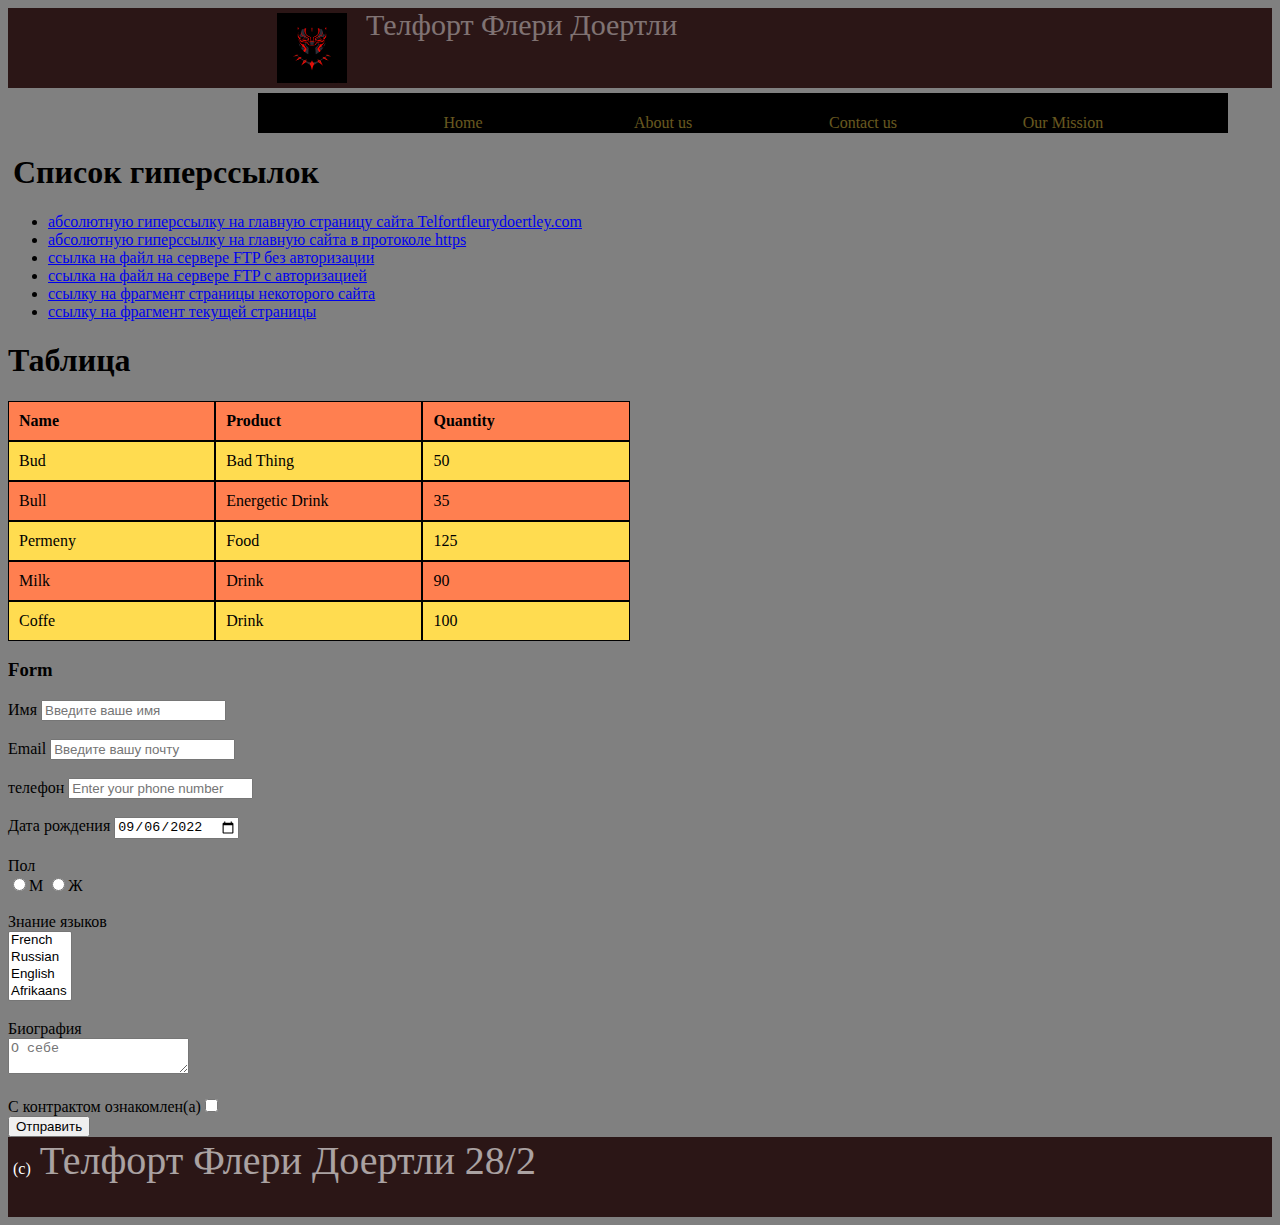
<file: index.html>
<!DOCTYPE html>
<html>
    <head>
        <title>TASK 3</title>
        <link rel="stylesheet" href="style.css">
        <meta charset="UTF-8" />
        <meta name="viewport" content="width=device-width, initial-scale=1.0">
       <!--<link href="https://cdn.jsdelivr.net/npm/bootstrap@5.2.2/dist/css/bootstrap.min.css" rel="stylesheet" integrity="sha384-Zenh87qX5JnK2Jl0vWa8Ck2rdkQ2Bzep5IDxbcnCeuOxjzrPF/et3URy9Bv1WTRi" crossorigin="anonymous">--> 
    </head>
    <body>

        

    <div class="row">

        <div class="col-6">
            <header>
                <a href="https://yandex.ru/images/search?from=tabbar&text=black%20panther%20logo&p=2&pos=82&rpt=simage&img_url=http%3A%2F%2Fnawpic.com%2Fmedia%2F2020%2Fblack-panther-nawpic-3.png&lr=35"> <img class = imaj-logo src="logo.jpg" alt="text " /> </a><span class="en_tete"> Телфорт Флери Доертли</span>
             </header>
        </div>

            <div class="col-3" id="navigation">
              <nav>
                <ul>
                    <li class ="aktiv"><a href="index.html">Home</a></li>
                    <li><a href="index.html">About us</a></li>
                    <li><a href="index.html">Contact us</a></li>
                    <li><a href= "index.html">Our Mission</a></li>
                </ul>
              </nav>
            </div>

            <div class="col-9" id="lien">
                <h1><span class="title1">Список гиперссылок</span></h1>
                <ul>
                    <li><a href="example.com">абсолютную гиперссылку на главную страницу сайта Telfortfleurydoertley.com</a></li>
                    <li><a href ="https//:Telfortfleurydoertley.com">абсолютную гиперссылку на главную сайта в протоколе https </a></li>
                    <li><a href="ftp://Telfortfleurydoertley.com/myfile.zip">ссылка на файл на сервере FTP без авторизации</a></li>
                    <li><a href="ftp://user:password@Telfortfleurydoertley.com/myfile.rar">ссылка на файл на сервере FTP с авторизацией</a></li>
                    <li><a href = "https://www.youtube.com/watch?v=jfKfPfyJRdk">ссылку на фрагмент страницы некоторого сайта</a></li>
                    <li><a href = "#p1">ссылку на фрагмент текущей страницы </a> </li>
                </ul> 
            </div>

            <div class=".col-11 "id="tablo">
                <h1>Таблица</h1>
                <table class = "tab1" cellspacing="0">
                 <tr class="liy1">
                     <th>Name</th>
                     <th>Product</th>
                     <th>Quantity</th>
                 </tr>
                 <tr class="liy2">
                     <td>Bud</td>
                     <td>Bad Thing</td>
                     <td>50</td>
                 </tr>
                 <tr class="liy3">
                     <td>Bull</td>
                     <td>Energetic Drink</td>
                     <td>35</td>
                 </tr>
                 <tr class="liy4">
                     <td>Permeny</td>
                     <td>Food</td>
                     <td>125</td>
                 </tr>
                 <tr class="liy5">
                     <td>Milk</td>
                     <td>Drink</td>
                     <td>90</td>
                 </tr>
                 <tr class="liy6">
                     <td>Coffe</td>
                     <td>Drink</td>
                     <td>100</td>
                 </tr>
                </table>
            </div>
            
          <form id="formile">
            <div class=".col-12" >
                <h3>Form</h3>
       
    
            <div class="col-3"><label>Имя <input name="field-name" placeholder="Введите ваше имя"/></label></div>
          
          <br/>
        
          <div class="col-4"> <label>Email <input name="field-email" type="email" placeholder="Введите вашу почту"/></label></div>
            
          
          <br/>
          <div class="col-5"> <label> телефон <input name="field-number" placeholder="Enter your phone number"type="number"></label></div>
             
        <br/>
      
        <div class="col-6"><label>Дата рождения <input name="field-date" type="date" value="2022-09-06"/></label></div>
          <br/>
        <div class="col-7">
          <label>Пол <br/><input type="radio" name="radio-group-1"/>М</label>
          <label><input type="radio"name="radio-group-1"/>Ж</label>
        </div>

          <br/>
          <div class="col-8"><label> Знание языков<br/>
            <select name="field-superpowers" multiple="multiple">
              <option value="french">French</option>
              <option value="Russian">Russian</option>
              <option value="English">English</option>
              <option value="Afrikaans">Afrikaans</option>
              <option value="Japanese">Japanese</option>
            </select>
          </label>
        </div>
          
          <br/>
        
          <div class="col-9"><label>Биография<br/><textarea name="field-about" placeholder="О себе"></textarea></label></div>
          <br/>
        
          <div class="col-10"><label> С контрактом ознакомлен(а)<input type="checkbox" name="check-1" /></label>
          <br/>
          <input type="submit" value="Отправить"/>
          </div>
          
            </div>
          </form>   
            <div class="col-5">
                <footer><span class="copyright">(c)</span> <span class="stil_footer">Телфорт Флери Доертли 28/2</span></footer>
            </div>

            
    </div>
    </body>
</file>
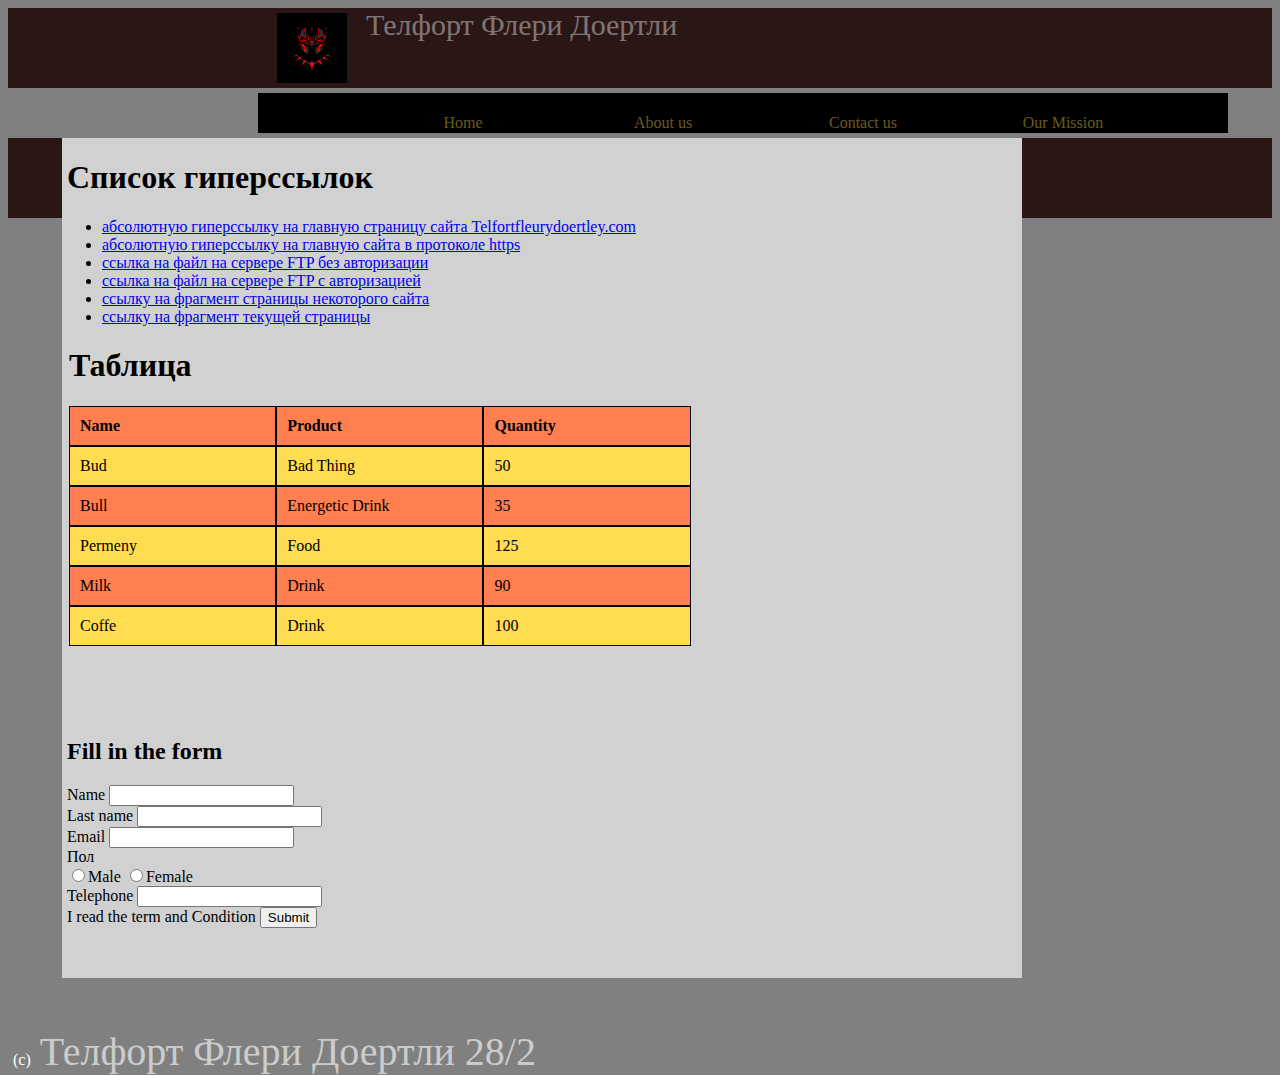
<file: index2.html>
<!DOCTYPE html>
<html>
    <head>
        <title>TASK 3</title>
        <link rel="stylesheet" href="style2.css">
        <meta charset="UTF-8" />
    </head>
    <body>
        <header><a href="https://yandex.ru/images/search?from=tabbar&text=black%20panther%20logo&p=2&pos=82&rpt=simage&img_url=http%3A%2F%2Fnawpic.com%2Fmedia%2F2020%2Fblack-panther-nawpic-3.png&lr=35"> <img class = imaj-logo src="logo2.jpg" alt="text " /> </a><span class="en_tete"> Телфорт Флери Доертли</span> </header>
    
        <nav>
            <ul>
                <li class ="aktiv"><a href="index.html">Home</a></li>
                <li><a href="index.html">About us</a></li>
                <li><a href="index.html">Contact us</a></li>
                <li><a href= "index.html">Our Mission</a></li>
               
            </ul>
        </nav>
   
<main class="prinsipal">
       
            
                <h1><span class="title1">Список гиперссылок</span></h1>
            <div class="lyenflex">
                <ul>
                    <li><a href="example.com">абсолютную гиперссылку на главную страницу сайта Telfortfleurydoertley.com</a></li>
                    <li><a href ="https//:Telfortfleurydoertley.com">абсолютную гиперссылку на главную сайта в протоколе https </a></li>
                    <li><a href="ftp://Telfortfleurydoertley.com/myfile.zip">ссылка на файл на сервере FTP без авторизации</a></li>
                    <li><a href="ftp://user:password@Telfortfleurydoertley.com/myfile.rar">ссылка на файл на сервере FTP с авторизацией</a></li>
                    <li><a href = "https://www.youtube.com/watch?v=jfKfPfyJRdk">ссылку на фрагмент страницы некоторого сайта</a></li>
                    <li><a href = "#p1">ссылку на фрагмент текущей страницы </a> </li>
            </ul> 
         </div>
       
         <div class="tablo">
        <h1>Таблица</h1>
       <table class = "tab1" cellspacing="0">
        <tr class="liy1">
            <th>Name</th>
            <th>Product</th>
            <th>Quantity</th>
        </tr>
        <tr class="liy2">
            <td>Bud</td>
            <td>Bad Thing</td>
            <td>50</td>
        </tr>
        <tr class="liy3">
            <td>Bull</td>
            <td>Energetic Drink</td>
            <td>35</td>
        </tr>
        <tr class="liy4">
            <td>Permeny</td>
            <td>Food</td>
            <td>125</td>
        </tr>
        <tr class="liy5">
            <td>Milk</td>
            <td>Drink</td>
            <td>90</td>
        </tr>
        <tr class="liy6">
            <td>Coffe</td>
            <td>Drink</td>
            <td>100</td>
        </tr>
       </table>
    </div>
</br>
</br>
</br>
</br>
<div class="formulaire">
        <h2>Fill in the form </h2>
       <form action="/" method="get" class="forme">
        <div>
            <label>Name </label> 
            <input type=" text " >
        </div>

        <div>
            <label> Last name </label> 
            <input type=" text " >
        </div>

        <div>
            <label> Email  </label> 
            <input type=" email  " >
        </div>
            
        <div>
            Пол <br/>
      <label><input type="radio"
        name="radio-group-1"/>Male
      </label>
      <label><input type="radio"
        name="radio-group-1"/>Female
      </label>
        </div>
        <div>
            <label> Telephone </label> 
            <input type=" tel " >
        </div>
        <div>
            <label>I read the term and Condition</label> 
           <button>Submit </button>
        </div>
       
       </form>
    </div>
</main>
        <footer><span class="copyright">(c)</span> <span class="stil_footer">Телфорт Флери Доертли 28/2</span></footer>
       
    </body>
</html>
</file>
<file: style.css>
body 
{
background-color: gray;

}

header
{ 
   
    height: 80px;
    background-color: rgb(43, 22, 22);
    color:#ffffff;
   
    
}
/*шапка*/
.en_tete{
   
    opacity: 0.4;
    padding-top:20px;
    font-size: 30px;
     text-align: center;
}
.imaj-logo{
    float:left; margin:19px; padding-left:250px;margin-bottom: 0px;margin-top: 5px; width:70px; height:70px;
}
/*таблица*/
.tab , th, td {
        border: 0.1px solid;
       width: 20%;
       
       padding: 10px;
  text-align: left;
}
.liy1 {
    background-color: coral;
}
.liy2 {
    background-color: rgb(255, 220, 80);
}
.liy3 {
    background-color: coral;
}
.liy4 {
    background-color: rgb(255, 220, 80);
}
.liy5 {
    background-color: coral;
}
.liy6{
background-color:rgb(255, 220, 80); ;
}
.tablo{
    
    margin-left: 7px;
   
}

nav{
    
    width: 960px;  
    height:30px;
    margin : 5px;
    padding : 5px;
    background-color:black;
    text-align: center;
    margin-left: 250px;
    margin-right: 250px;
   
}


nav ul
{
    display: inline-flex ;
    list-style: none;
    color: white;
}

nav ul li
{
width:  200px;
height: 15px;
}

nav ul li a {
    text-decoration: none;
    color: rgb(255, 220, 80);
    opacity: 0.4;
    margin-top: 30px;
    
}
a:hover{
    color:darkgray;
}
/*Ссыльки*/
.lien1{
    
    margin-left: 80px;
    margin-top: 2px;
}
.title1{ 
    margin-left: 5px;
}

/*Форма*/
.formulaire{
    margin-left: 5px;
    margin-top: 2px;
    padding-bottom: 50px;
    
    
}
main{
    width: 960px;
    background-color: rgb(209, 209, 209);
    float:inline-end;
    
    margin-left: 250px;
    margin-right: 250px;
    margin-bottom: 50px;
}
.stil_footer{
    margin-top:40px;
    font-size: 40px;
    opacity: 0.6;
    margin-left: 5px;
}
footer
{

    height: 80px;
    background-color: rgb(43, 22, 22);
   color:#ffffff;
    text-align: left;
}
.copyright{
    margin-left: 5px;
}

@media screen and (max-width:700px  ) 
{
    body{
        background-color:rgb(255, 220, 80);
    }
    header
    { 
      display: flex;
      flex-basis: 100%;
      margin-left:-10px;
      margin-right:-10px;
    }

    nav{
       
       width: 100%;
        background-color :rgb(43, 22, 22);
        height: 60px;
        
      
        margin-left:-10px;
      
        
        text-align: justify;
    }

    nav ul 
    {
        display:flex;
        flex-direction: column;  
        margin: 0px;
       padding-left: 0px;
       
    }

    nav ul li 
    {
        font-size: 16px;
    }
    

    .en_tete{
   
       
       
        text-align:right;
        opacity: 0.4;
    }
    .imaj-logo
    {
       
       
        float:left;  padding-left:10px;margin-bottom: 10px;margin-top: 10px; width:65px; height:65px;
    }

    .lyenflex{
       display: flex;
       flex-direction: column;
       background-color:rgb(43, 22, 22); 
       margin-left: -5px;
       
    }
    .lyenflex ul li{ list-style: none;}

    .lyenflex ul li a{
        text-decoration: none;
        color: rgb(139, 132, 104);
    }
    .lyenflex ul li a:hover{
        text-decoration: none;
        color: rgb(231, 237, 232);
    }

    main{
       background-color :rgb(255, 220, 80);
        display: flex;
        flex-direction: column;
       width: 100%;
       float:inline-end; 
      margin-left: -5px;
      margin-right: 5px;
      margin-bottom: -5px;
    }
    

    nav ul li a 
    {
        text-decoration: none;
        color:rgb(186, 195, 90);
        opacity: 0.4;
        margin-top: 10px;
    }
    .tablo
    {
        order:2;
        display:flex;
        flex-direction: column;
        background-color: rgb(43, 22, 22);
        margin-top: 5px;
        margin-left:-5px;
       
    }

    .formulaire{
     
        order: 1;
        background-color: rgb(43, 22, 22);
       margin-top: -70px;
        margin-left:0px;
        padding-bottom: 15px;
        margin-bottom: 10px;
        color: rgb(147, 149, 129);
        
    }

    .stil_footer{
       
        margin-top:100px;
        font-size: 30px;
        opacity: 0.6;
        margin-left: 5px;
       padding-bottom: auto;
    }
    footer
    {
    
        height: 80px;
        background-color: rgb(43, 22, 22);
       color:#ffffff;
        text-align: left;
    }
    .copyright{
        margin-left: 5px;
    }
   
}
</file>
<file: style2.css>
body 
{
background-color: gray;

}

header
{ 
   
    height: 80px;
    background-color: rgb(43, 22, 22);
    color:#ffffff;
   
    
}
/*шапка*/
.en_tete{
   
    opacity: 0.4;
    padding-top:20px;
    font-size: 30px;
     text-align: center;
}
.imaj-logo{
    float:left; margin:19px; padding-left:250px;margin-bottom: 0px;margin-top: 5px; width:70px; height:70px;
}
/*таблица*/
.tab , th, td {
        border: 0.1px solid;
       width: 20%;
       
       padding: 10px;
  text-align: left;
}
.liy1 {
    background-color: coral;
}
.liy2 {
    background-color: rgb(255, 220, 80);
}
.liy3 {
    background-color: coral;
}
.liy4 {
    background-color: rgb(255, 220, 80);
}
.liy5 {
    background-color: coral;
}
.liy6{
background-color:rgb(255, 220, 80); ;
}
.tablo{
    
    margin-left: 7px;
   
}

nav{
    
    width: 960px;  
    height:30px;
    margin : 5px;
    padding : 5px;
    background-color:black;
    text-align: center;
    margin-left: 250px;
    margin-right: 250px;
   
}


nav ul
{
    display: inline-flex ;
    list-style: none;
    color: white;
}

nav ul li
{
width:  200px;
height: 15px;
}

nav ul li a {
    text-decoration: none;
    color: rgb(255, 220, 80);
    opacity: 0.4;
    margin-top: 30px;
    
}
a:hover{
    color:darkgray;
}
/*Ссыльки*/
.lien1{
    
    margin-left: 80px;
    margin-top: 2px;
}
.title1{ 
    margin-left: 5px;
}

/*Форма*/
.formulaire{
    margin-left: 5px;
    margin-top: 2px;
    padding-bottom: 50px;
    
    
}
main{
    width: 960px;
    background-color: rgb(209, 209, 209);
    float:inline-end;
    
    margin-left: 250px;
    margin-right: 250px;
    margin-bottom: 50px;
}
.stil_footer{
    margin-top:40px;
    font-size: 40px;
    opacity: 0.6;
    margin-left: 5px;
}
footer
{

    height: 80px;
    background-color: rgb(43, 22, 22);
   color:#ffffff;
    text-align: left;
}
.copyright{
    margin-left: 5px;
}

@media screen and (max-width:700px  ) 
{
    body{
        background-color:rgb(255, 220, 80);
    }
    header
    { 
      display: flex;
      flex-basis: 100%;
      margin-left:-10px;
      margin-right:-10px;
    }

    nav{
       
       width: 100%;
        background-color :rgb(43, 22, 22);
        height: 60px;
        
      
        margin-left:-10px;
      
        
        text-align: justify;
    }

    nav ul 
    {
        display:flex;
        flex-direction: column;  
        margin: 0px;
       padding-left: 0px;
       
    }

    nav ul li 
    {
        font-size: 16px;
    }
    

    .en_tete{
   
       
       
        text-align:right;
        opacity: 0.4;
    }
    .imaj-logo
    {
       
       
        float:left;  padding-left:10px;margin-bottom: 10px;margin-top: 10px; width:65px; height:65px;
    }

    .lyenflex{
       display: flex;
       flex-direction: column;
       background-color:rgb(43, 22, 22); 
       margin-left: -5px;
       
    }
    .lyenflex ul li{ list-style: none;}

    .lyenflex ul li a{
        text-decoration: none;
        color: rgb(139, 132, 104);
    }
    .lyenflex ul li a:hover{
        text-decoration: none;
        color: rgb(231, 237, 232);
    }

    main{
       background-color :rgb(255, 220, 80);
        display: flex;
        flex-direction: column;
       width: 100%;
       float:inline-end; 
      margin-left: -5px;
      margin-right: 5px;
      margin-bottom: -5px;
    }
    

    nav ul li a 
    {
        text-decoration: none;
        color:rgb(186, 195, 90);
        opacity: 0.4;
        margin-top: 10px;
    }
    .tablo
    {
        order:2;
        display:flex;
        flex-direction: column;
        background-color: rgb(43, 22, 22);
        margin-top: 5px;
        margin-left:-5px;
       
    }

    .formulaire{
     
        order: 1;
        background-color: rgb(43, 22, 22);
       margin-top: -70px;
        margin-left:0px;
        padding-bottom: 15px;
        margin-bottom: 10px;
        color: rgb(147, 149, 129);
        
    }

    .stil_footer{
       
        margin-top:100px;
        font-size: 30px;
        opacity: 0.6;
        margin-left: 5px;
       padding-bottom: auto;
    }
    footer
    {
    
        height: 80px;
        background-color: rgb(43, 22, 22);
       color:#ffffff;
        text-align: left;
    }
    .copyright{
        margin-left: 5px;
    }
   
}
</file>
